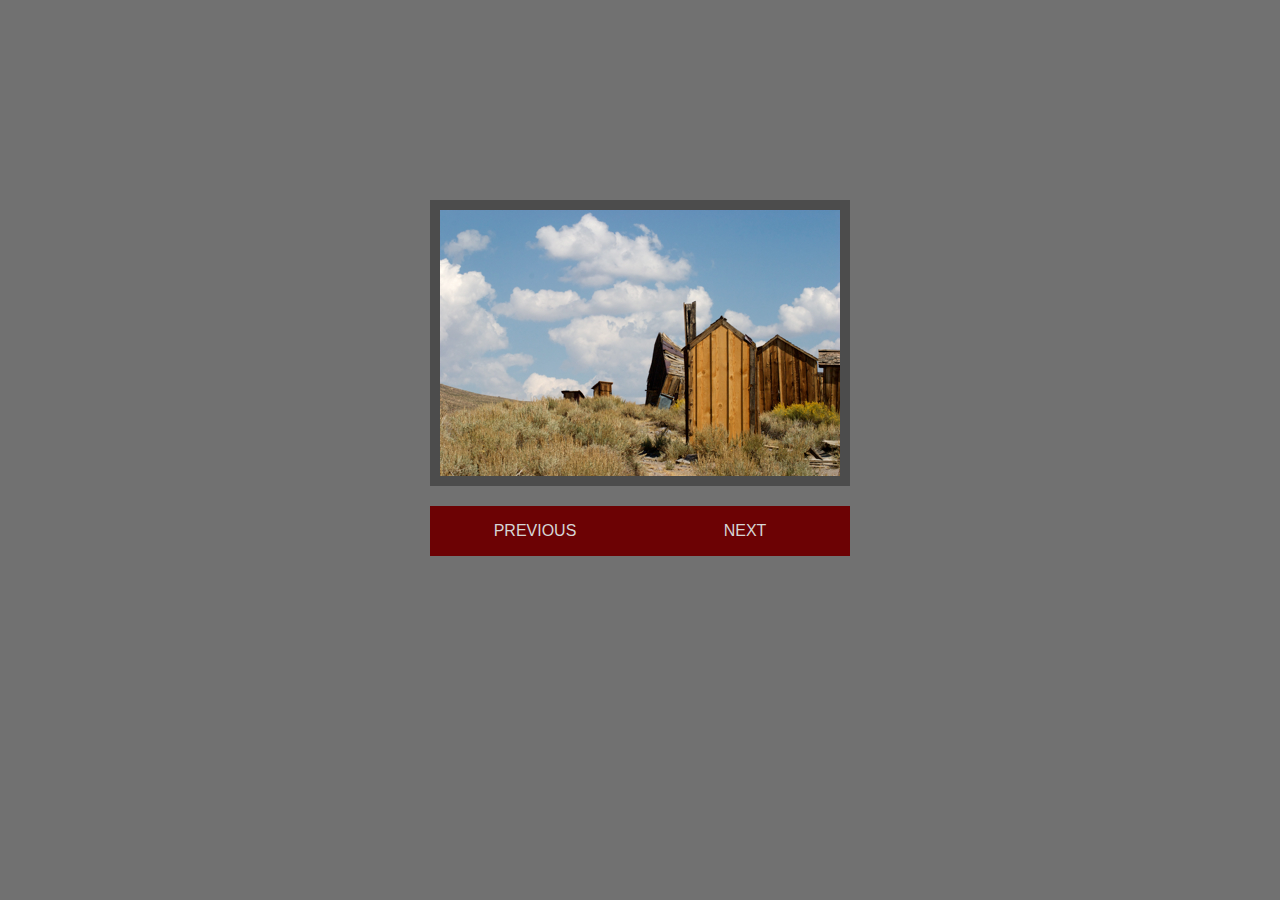
<file: Advanced Slide Show/index.html>
<!doctype html>
<html>
<head>
    <meta charset="UTF-8">
    <title>Slide Show with Cross Fade</title>
    <link href="styles.css" rel="stylesheet">
    <script src="script.js" defer></script>
</head>
<body>
    <div id="content">
        <img src="slides/image1.jpg" alt="slideshow image" id="myimage">
    </div>
    <p id="links"><a href="#" id="previous">previous</a><a href="#" id="next">next</a></p>    
</body>
</html>
</file>
<file: Advanced Slide Show/styles.css>
body, p { margin: 0; padding: 0; }

body { padding: 100px; background: #717171; }

#content {
	margin: 100px auto 20px auto;
	border: 10px solid #4C4C4C;
	width: 400px;
	height: 266px;
	position: relative;
}

#content img {
	position: absolute;
	left: 0;
	top: 0;
}

p { text-align: center; }

/********** Link Styles ***********/

#links {
	width: 420px;
	display: flex;
	margin: auto;
}

#links a {
	display: block;
	flex: 1;
	background: #6C0204;
	height: 50px;
	line-height: 50px;
	color: #D5D5D5;
	text-decoration: none;
	font-family: Arial;
	text-transform: uppercase;
	text-align: center;
}

#links a:hover {
	background: #A51D1F;
	color: #fff;
}

/************ Animation Styles ************/
.fadeinimg {
	animation:  fadein 2s;
}

@keyframes fadein {
	from {
		opacity : 0;
	}
	to {
		opacity: 1;
	}
}
</file>
